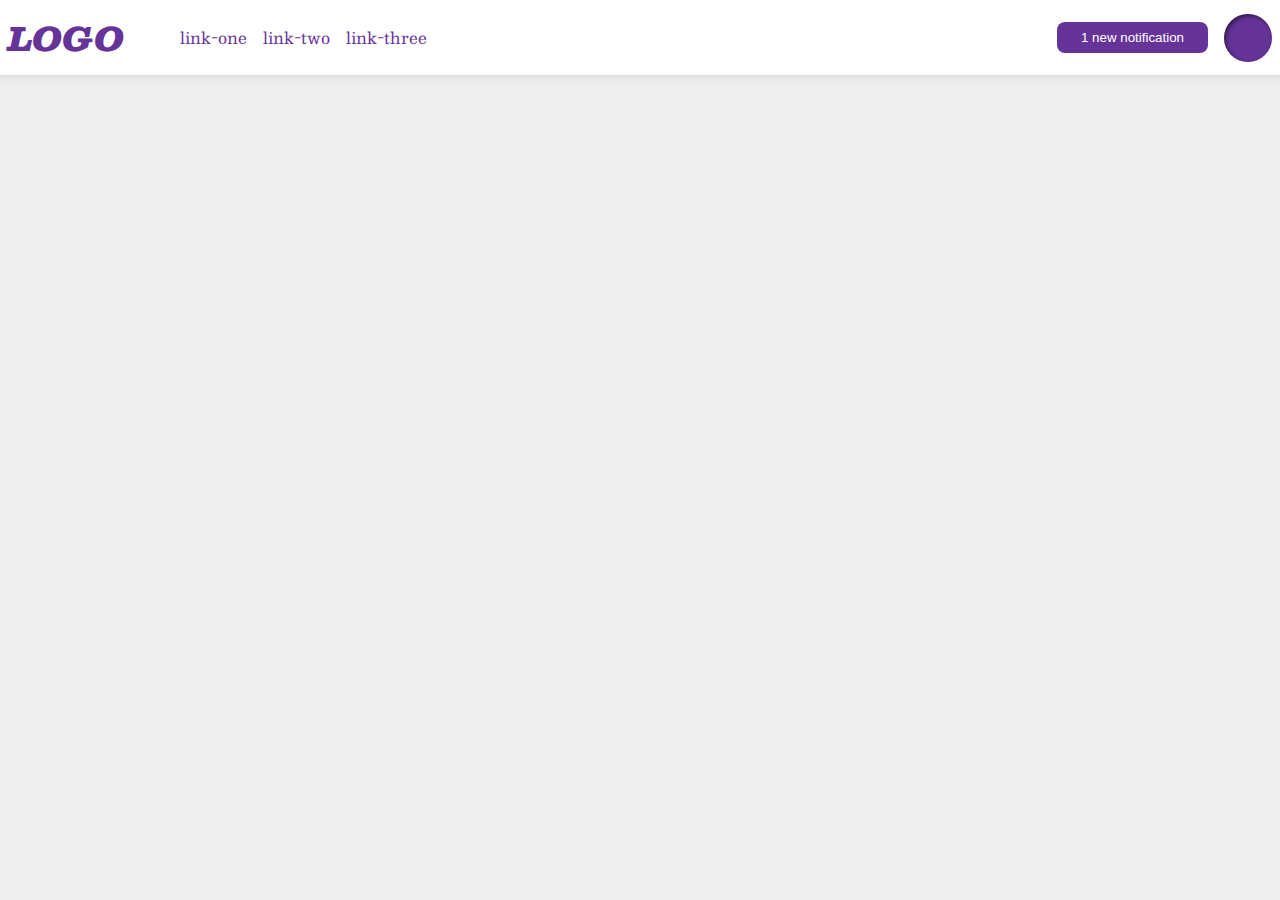
<file: flex/03-flex-header-2/index.html>
<!DOCTYPE html>
<html lang="en">
  <head>
    <meta charset="UTF-8">
    <meta http-equiv="X-UA-Compatible" content="IE=edge">
    <meta name="viewport" content="width=device-width, initial-scale=1.0">
    <title>Flex Header 2</title>
    <link rel="stylesheet" href="style.css">
  </head>
  <body>
    
    <div class="header">
      <div class="div-left">
      <div class="logo">
        LOGO
      </div>
      <ul class="links">
        <li><a href="google.com">link-one</a></li>
        <li><a href="google.com">link-two</a></li>
        <li><a href="google.com">link-three</a></li>
      </ul>
      </div>
      <div class="div-right">
      <button class="notifications">
        1 new notification
      </button>
      <div class="profile-image"></div>
    </div>
  </div>
  </body>
</html>
</file>
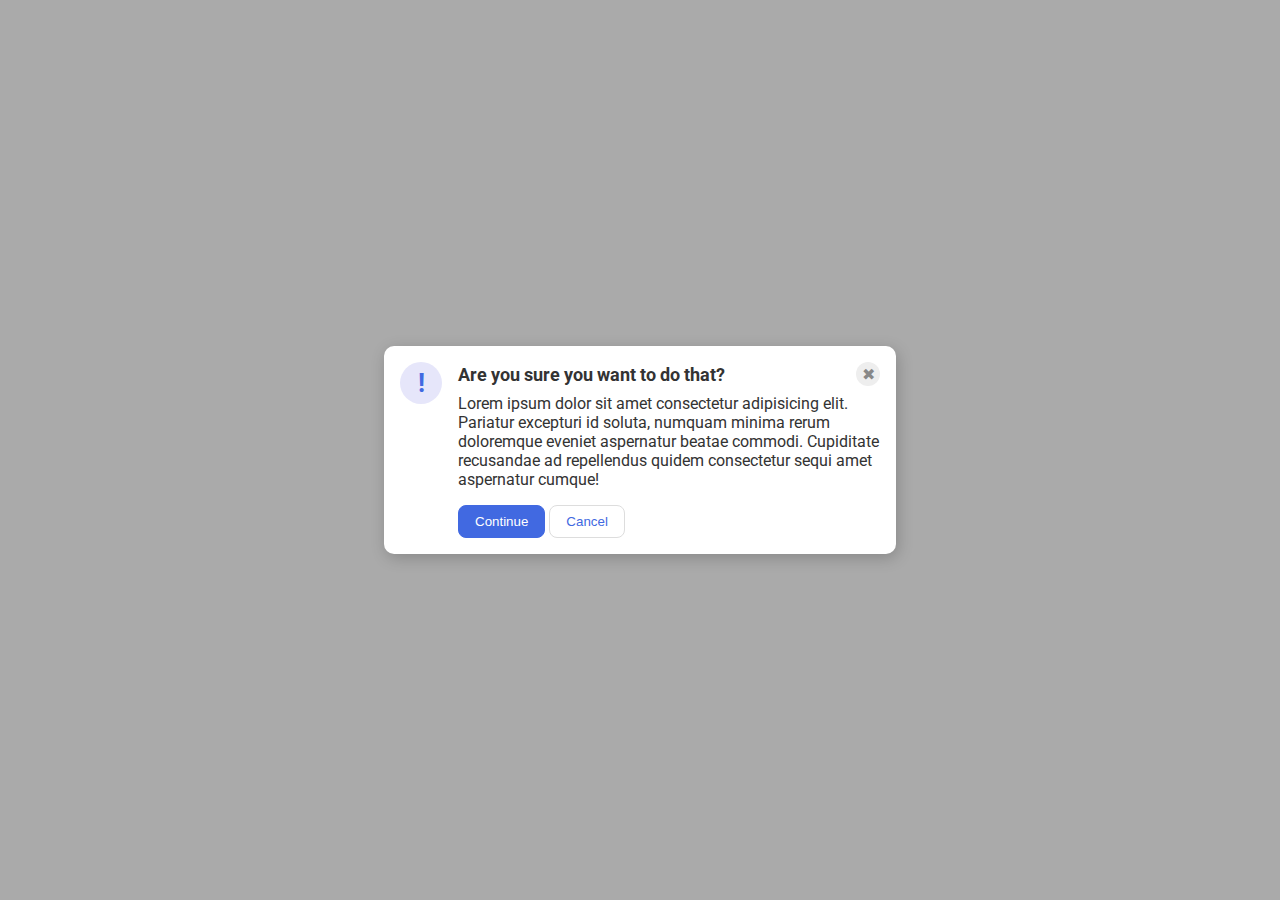
<file: flex/05-flex-modal/index.html>
<!DOCTYPE html>
<html lang="en">
  <head>
    <meta charset="UTF-8">
    <meta http-equiv="X-UA-Compatible" content="IE=edge">
    <meta name="viewport" content="width=device-width, initial-scale=1.0">
    <link rel="stylesheet" href="style.css">
    <title>Modal</title>
  </head>
  <body>
    <div class="modal">
      <div class="icon">!</div>
      <div class="container">
      <div class="header">Are you sure you want to do that?
        <div class="close-button">✖</div>
      </div>
      
      <div class="text">Lorem ipsum dolor sit amet consectetur adipisicing elit. Pariatur excepturi id soluta, numquam minima rerum doloremque eveniet aspernatur beatae commodi. Cupiditate recusandae ad repellendus quidem consectetur sequi amet aspernatur cumque!</div>
      <button class="continue">Continue</button>
      <button class="cancel">Cancel</button>
      </div>
      
    </div>
  </body>
</html>
</file>
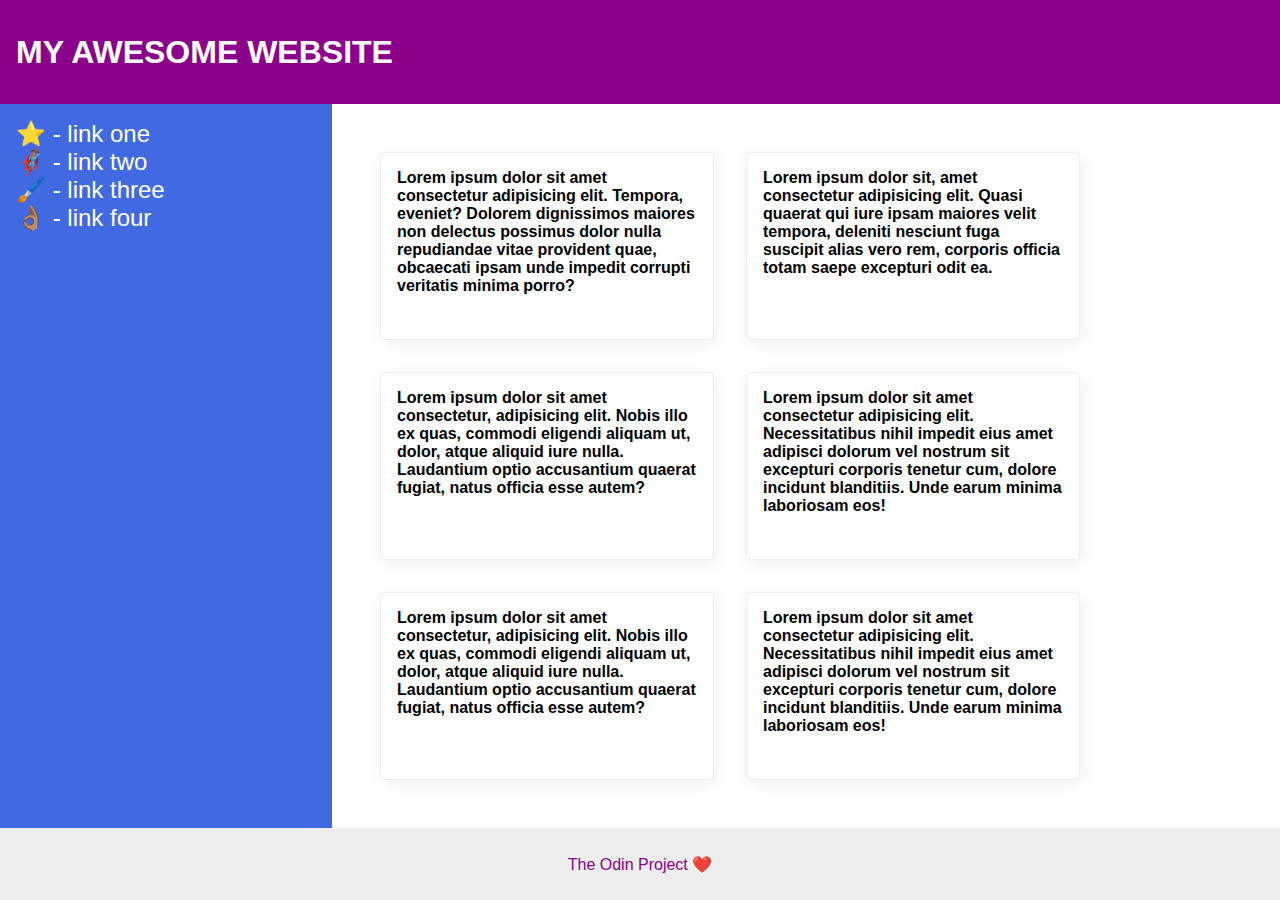
<file: flex/07-flex-layout-2/index.html>
<!DOCTYPE html>
<html lang="en">
  <head>
    <meta charset="UTF-8">
    <meta http-equiv="X-UA-Compatible" content="IE=edge">
    <meta name="viewport" content="width=device-width, initial-scale=1.0">
    <title>The Holy Grail</title>
    <link rel="stylesheet" href="style.css">
  </head>
  <body>
    <div class="header">
      MY AWESOME WEBSITE
    </div>
    
    <div class="card-container">
    <div class="sidebar">
      <ul>
        <li><a href="#">⭐ - link one</a></li>
        <li><a href="#">🦸🏽‍♂️ - link two</a></li>
        <li><a href="#">🖌️ - link three</a></li>
        <li><a href="#">👌🏽 - link four</a></li>
      </ul>
    </div>

   <div class = "container">
    <div class="card">Lorem ipsum dolor sit amet consectetur adipisicing elit. Tempora, eveniet? Dolorem dignissimos maiores non delectus possimus dolor nulla repudiandae vitae provident quae, obcaecati ipsam unde impedit corrupti veritatis minima porro?</div>
    <div class="card">Lorem ipsum dolor sit, amet consectetur adipisicing elit. Quasi quaerat qui iure ipsam maiores velit tempora, deleniti nesciunt fuga suscipit alias vero rem, corporis officia totam saepe excepturi odit ea.</div>
    <div class="card">Lorem ipsum dolor sit amet consectetur, adipisicing elit. Nobis illo ex quas, commodi eligendi aliquam ut, dolor, atque aliquid iure nulla. Laudantium optio accusantium quaerat fugiat, natus officia esse autem?</div>
    <div class="card">Lorem ipsum dolor sit amet consectetur adipisicing elit. Necessitatibus nihil impedit eius amet adipisci dolorum vel nostrum sit excepturi corporis tenetur cum, dolore incidunt blanditiis. Unde earum minima laboriosam eos!</div>
    <div class="card">Lorem ipsum dolor sit amet consectetur, adipisicing elit. Nobis illo ex quas, commodi eligendi aliquam ut, dolor, atque aliquid iure nulla. Laudantium optio accusantium quaerat fugiat, natus officia esse autem?</div>
    <div class="card">Lorem ipsum dolor sit amet consectetur adipisicing elit. Necessitatibus nihil impedit eius amet adipisci dolorum vel nostrum sit excepturi corporis tenetur cum, dolore incidunt blanditiis. Unde earum minima laboriosam eos!</div>
    </div>
  </div>

    <div class="footer">
      The Odin Project ❤️
    </div>
  </body>
</html>
</file>
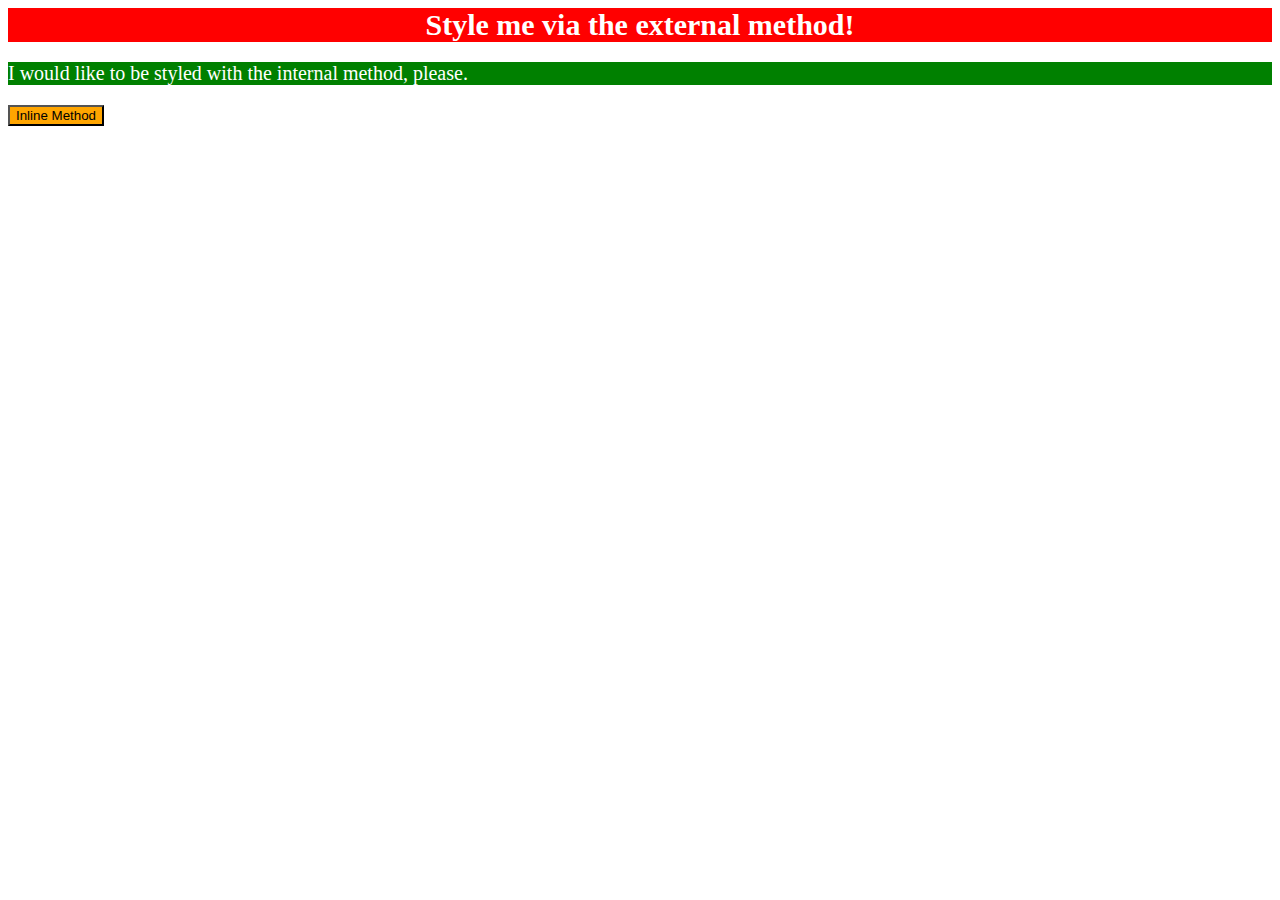
<file: foundations/01-css-methods/index.html>
<!DOCTYPE html>
<html lang="en">

<head>
  <meta charset="UTF-8">
  <meta http-equiv="X-UA-Compatible" content="IE=edge">
  <meta name="viewport" content="width=device-width, initial-scale=1.0">
  <title>Methods for Adding CSS</title>
  <link rel="stylesheet" href="styles.css">
  <style>
    p {
      background-color: green;
      color: white;
      font-size: 20px;
    }
  </style>
</head>

<body>
  <div>Style me via the external method!</div>
  <p>I would like to be styled with the internal method, please.</p>
  <button style="background-color: orange;">Inline Method</button>
</body>

</html>
</file>
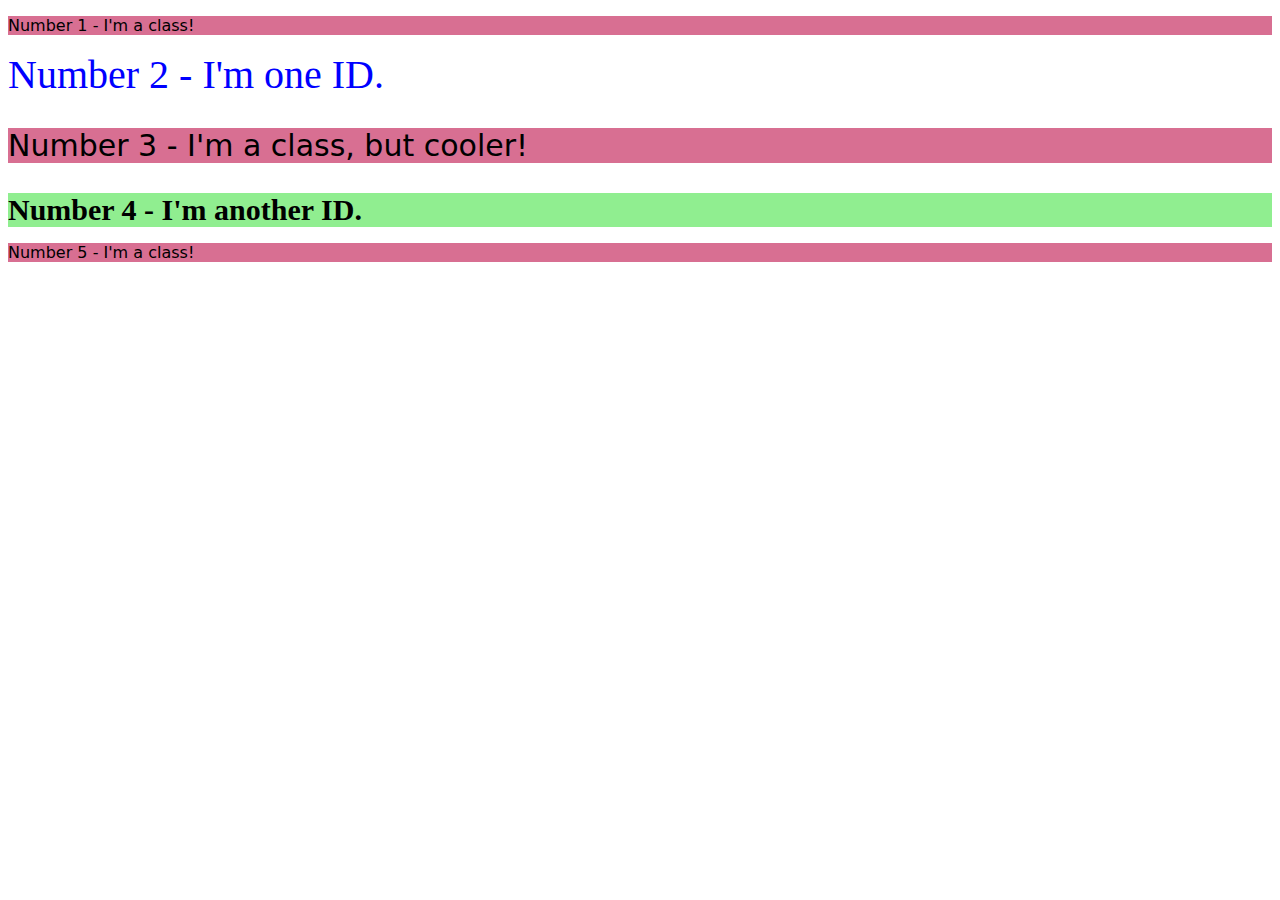
<file: foundations/02-class-id-selectors/index.html>
<!DOCTYPE html>
<html lang="en">
  <head>
    <meta charset="UTF-8">
    <meta http-equiv="X-UA-Compatible" content="IE=edge">
    <meta name="viewport" content="width=device-width, initial-scale=1.0">
    <title>Class and ID Selectors</title>
    <link rel="stylesheet" href="style.css">
  </head>
  <body>
    <p class="odd">Number 1 - I'm a class!</p>
    <div id="numberTwo">Number 2 - I'm one ID.</div>
    <p class="odd oddCool">Number 3 - I'm a class, but cooler!</p>
    <div id="numberFour">Number 4 - I'm another ID.</div>
    <p class="odd">Number 5 - I'm a class!</p>
  </body>
</html>
</file>
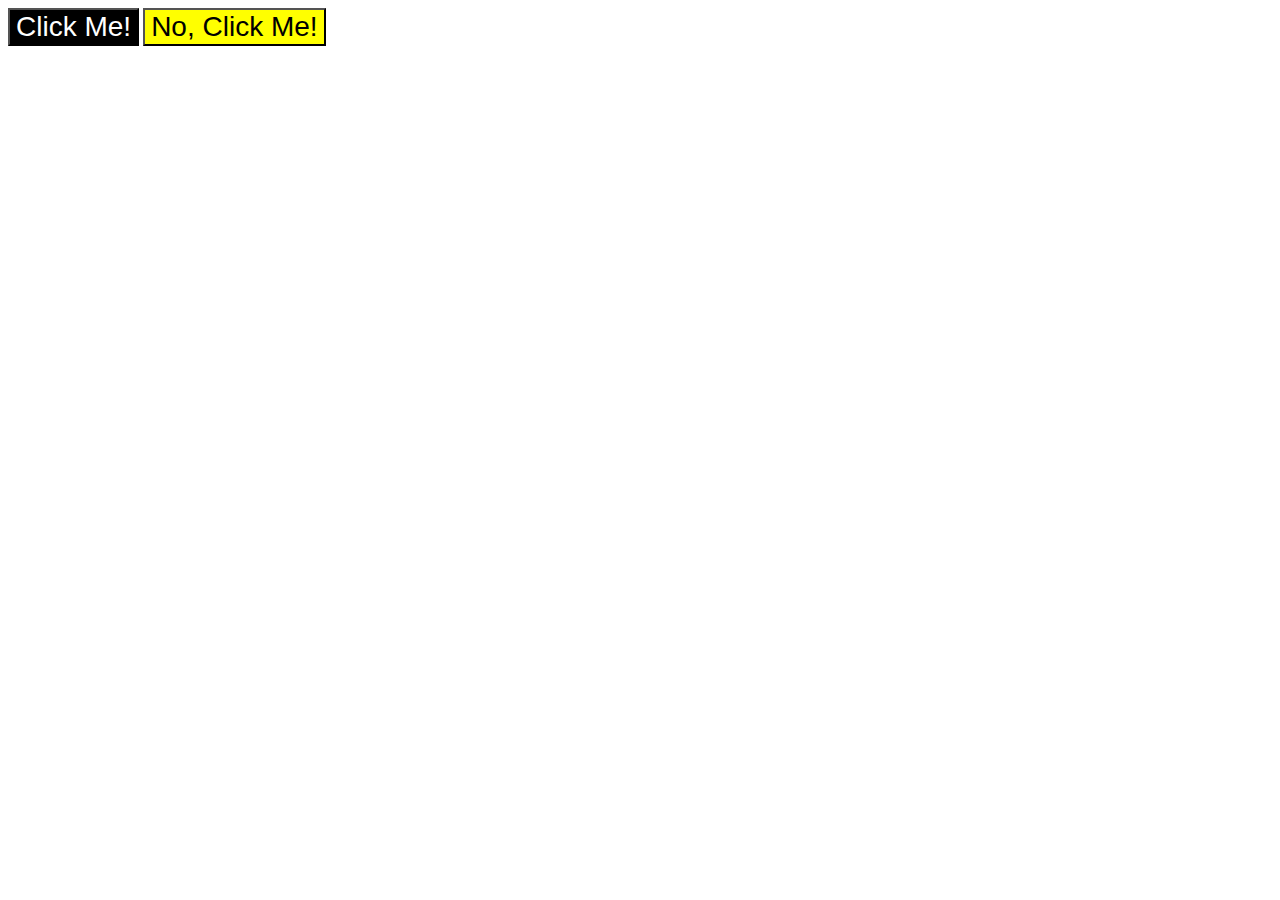
<file: foundations/03-grouping-selectors/index.html>
<!DOCTYPE html>
<html lang="en">
  <head>
    <meta charset="UTF-8">
    <meta http-equiv="X-UA-Compatible" content="IE=edge">
    <meta name="viewport" content="width=device-width, initial-scale=1.0">
    <title>Grouping Selectors</title>
    <link rel="stylesheet" href="style.css">
  </head>
  <body>
    <button class="buttonA">Click Me!</button>
    <button class="buttonB">No, Click Me!</button>
  </body>
</html>
</file>
<file: flex/03-flex-header-2/style.css>
/* this is some magical font-importing.  
you'll learn about it later. */
@import url('https://fonts.googleapis.com/css2?family=Besley:ital,wght@0,400;1,900&display=swap');

body {
  margin: 0;
  background: #eee;
  font-family: Besley, serif;
}

.header {
  background: white;
  border-bottom: 1px solid #ddd;
  box-shadow: 0 0 8px rgba(0,0,0,.1);
  display: flex;
  justify-content: space-between;
  padding: 8px;
}

.profile-image {
  background: rebeccapurple;
  box-shadow: inset 2px 2px 4px rgba(0,0,0,.5);
  border-radius: 50%;
  width: 48px;
  height: 48px;
}

.logo {
  color: rebeccapurple;
  font-size: 32px;
  font-weight: 900;
  font-style: italic;
}

button {
  border: none;
  border-radius: 8px;
  background: rebeccapurple;
  color: white;
  padding: 8px 24px;
}

a {
  /* this removes the line under our links */
  text-decoration: none;
  color: rebeccapurple;
}

ul {
  list-style-type: none;
  display: flex;
  gap:16px;
}

.div-left, .div-right{
  display: flex;
  align-items: center;
  gap: 16px;
}
</file>
<file: flex/05-flex-modal/style.css>
@import url('https://fonts.googleapis.com/css2?family=Roboto:wght@400;700&display=swap');

html, body {
  height: 100%;
}

body {
  font-family: Roboto, sans-serif;
  margin: 0;
  background: #aaa;
  color: #333;
  /* I'll give you this one for free lol */
  display: flex;
  align-items: center;
  justify-content: center;
}

.modal {
  background: white;
  width: 480px;
  border-radius: 10px;
  box-shadow: 2px 4px 16px rgba(0,0,0,.2);
  display: flex;
  gap:16px;
  padding : 16px;
}

.icon {
  color: royalblue;
  font-size: 26px;
  font-weight: 700;
  background: lavender;
  width: 42px;
  height: 42px;
  border-radius: 50%;
  display: flex;
  align-items: center;
  justify-content: center;
  flex-shrink: 0;
}

.close-button {
  background: #eee;
  border-radius: 50%;
  color: #888;
  font-weight: 400;
  font-size: 16px;
  height: 24px;
  width: 24px;
  display: flex;
  align-items: center;
  justify-content: center;
}

.header {

  display: flex;
  align-items: center;
  justify-content: space-between;
  font-size: 18px;
  font-weight: bold;
  margin-bottom: 8px;
}

.text {
  margin-bottom: 16px;
}


button {
  padding: 8px 16px;
  border-radius: 8px;
}

button.continue {
  background: royalblue;
  border: 1px solid royalblue;
  color: white;
}

button.cancel {
  background: white;
  border: 1px solid #ddd;
  color: royalblue;
}
</file>
<file: flex/07-flex-layout-2/style.css>
body {
  font-family: -apple-system, BlinkMacSystemFont, "Segoe UI", Roboto, Oxygen,
    Ubuntu, Cantarell, "Open Sans", "Helvetica Neue", sans-serif;
  margin: 0;
  min-height: 100vh;
  display: flex;
  flex-direction: column;
}

.header {
  height: 72px;
  background: darkmagenta;
  color: white;
  display: flex;
  align-items: center;
  font-size: 32px;
  font-weight: 900;
  padding: 16px;
}

.footer {
  height: 72px;
  background: #eee;
  color: darkmagenta;
  display: flex;
  align-items: center;
  justify-content: center;
  padding: 0px;
  margin: 0px;
}

.sidebar {
  width: 300px;
  background: royalblue;
  flex-shrink: 0;
  padding: 16px;
}

.card {
  border: 1px solid #eee;
  box-shadow: 2px 4px 16px rgba(0, 0, 0, 0.06);
  border-radius: 4px;
  width: 300px;
  padding: 16px;
  margin: 16px;
  font-weight: 600;
}

.card-container {
  display: flex;
  flex: 1;
}

.container {
  display: flex;
  flex-wrap: wrap;
  padding: 32px;
}

ul{
  list-style-type: none;
  margin: 0px;
  padding: 0px;
}

a{
  font-size: 24px;
  color: white;
  text-decoration: none;
}
</file>
<file: foundations/01-css-methods/styles.css>
div {
    
    background-color: red;
    color: white;
    font-size: 30px;
    text-align: center;
    font-weight: bold;
}
</file>
<file: foundations/02-class-id-selectors/style.css>
.odd {
    background-color: rgb(216, 111, 146);
    font-family: Verdana, "DejaVu Sans", sans-serif;
}

.oddCool{
    font-size: 30px;
}
#numberTwo {

    font-size: 40px;
    color: rgb(0, 0, 255);
}

#numberFour{
    background-color: rgb(144, 238, 144);
    font-size: 30px;
    font-weight: bold;
}
</file>
<file: foundations/03-grouping-selectors/style.css>
.buttonA,
.buttonB {
    font-size: 28px;
    font-family: Helvetica, "Times New Roman", sans-serif;
}

.buttonA{
    background-color: rgb(0, 0, 0);
    color: rgb(255, 255, 255);
}

.buttonB{
    background-color: rgb(255, 255, 0);
}
</file>
